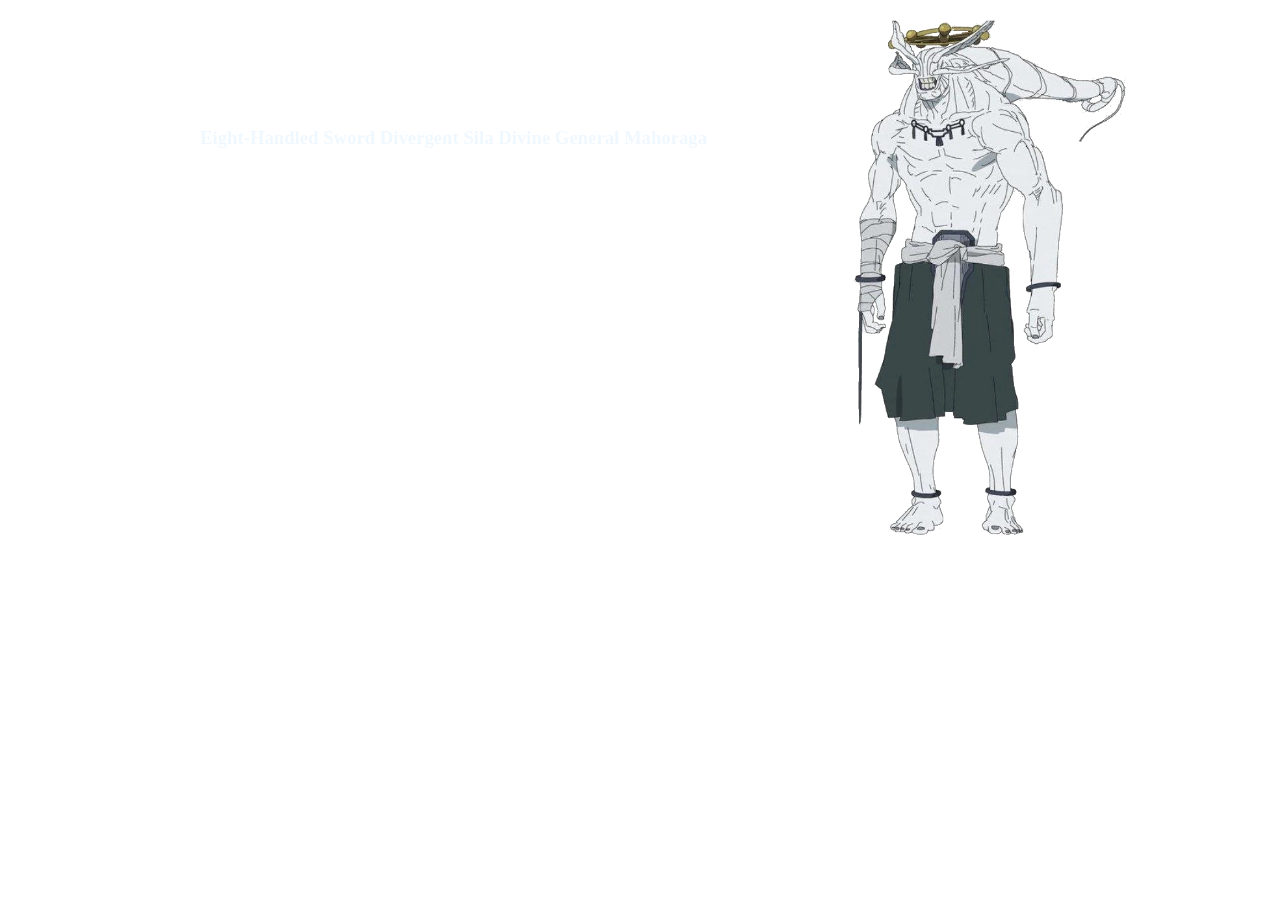
<file: context.html>
<!doctype html>
<html>
  <head>
    <link rel="stylesheet" href="context.css" />
  </head>
  <body>
    <img
      src="Mahoraga.webp"
      alt="Eight-Handled Sword Divergent Sila Divine General Mahoraga"
    />
    <div>
      <h3>Eight-Handled Sword Divergent Sila Divine General Mahoraga</h3>
      <p></p>
    </div>
  </body>
</html>
</file>
<file: context.css>
body {
  background-image: url("https://media.istockphoto.com/id/1199678143/photo/black-brushed-metal-wall-abstract-texture-background.jpg?s=612x612&w=0&k=20&c=V79QPooVbaMLeI-qLNUVg7-crsR1qdbt7OOzcEmUbwA=");
  background-size: cover;
  background-repeat: no-repeat;
  background-attachment: fixed;
  margin: 0px;
  overflow-x: hidden;

  margin: 0px;
}
/*Add a full image of Mahoraga.
Then, give an explanation of who and what he is and why he is relevant to me.*/
img {
  scale: 0.65;
  position: relative;
  left: 60%;
  bottom: 120px;
}
div {
  color: aliceblue;
  position: relative;
  left: 200px;
  bottom: 700px;
}
</file>
